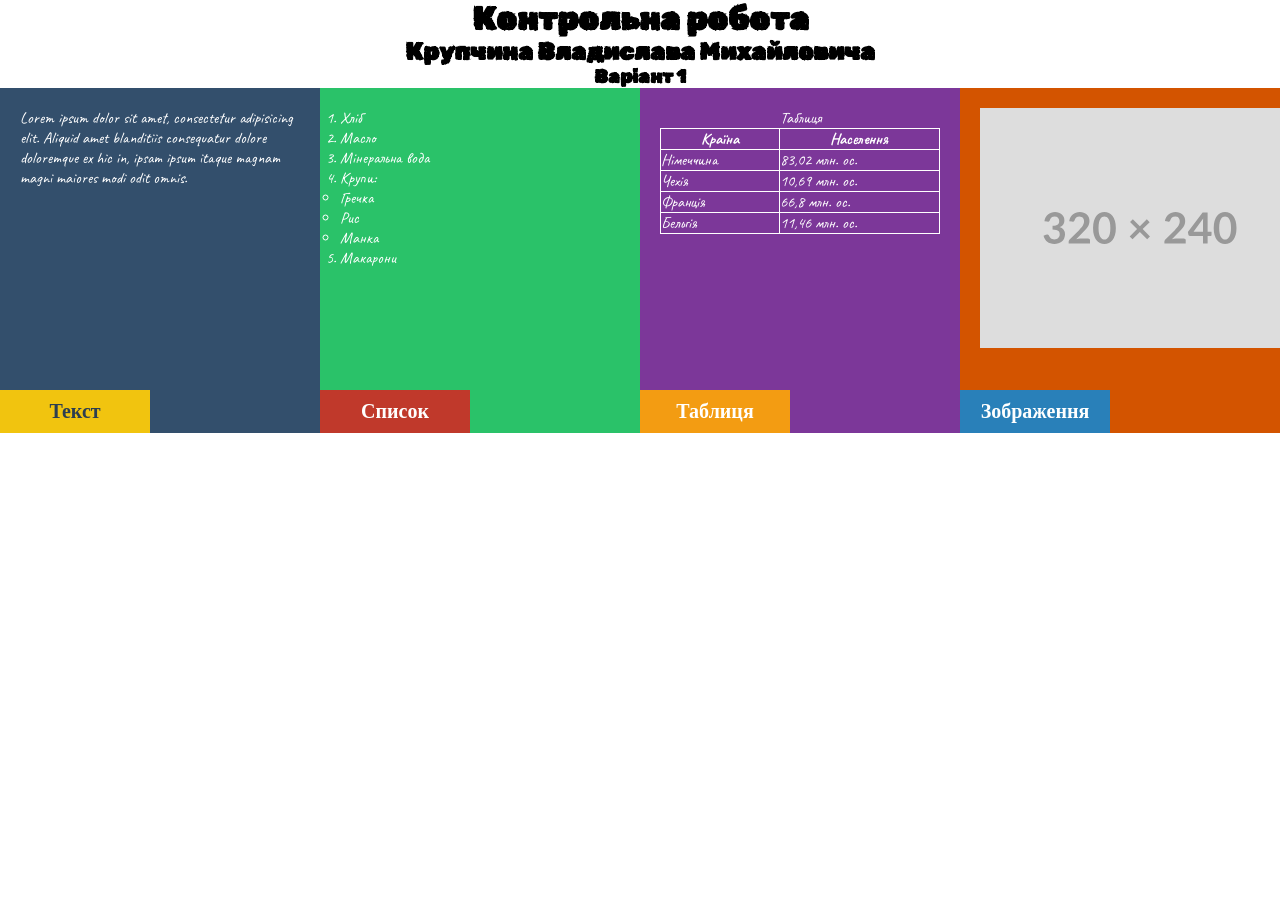
<file: kr-web/index.html>
<!DOCTYPE html>
<html lang="uk">
<head>
    <meta charset="UTF-8">
    <meta name="viewport" content="width=device-width, initial-scale=1.0">
    <title>Контрольна робота - Варіант 1</title>
    <link rel="preconnect" href="https://fonts.googleapis.com">
    <link rel="preconnect" href="https://fonts.gstatic.com" crossorigin>
    <link href="https://fonts.googleapis.com/css2?family=Caveat:wght@400..700&family=Rubik+Distressed&family=Tiny5+Duo:ital,wght@0,100..900;1,100..900&display=swap" rel="stylesheet">
    <link rel="stylesheet" href="style.css">
</head>
<body>
    <h1>Контрольна робота</h1>
    <h2>Крупчина Владислава Михайловича</h2>
    <h3>Варіант 1</h3>

    <div class="blocks-container">
        <div class="block block-1">
            <div class="block-content">
                <p>Lorem ipsum dolor sit amet, consectetur adipisicing elit. Aliquid amet blanditiis consequatur dolore doloremque ex hic in, ipsam ipsum itaque magnam magni maiores modi odit omnis.</p>
            </div>
            <h4 class="block-heading">Текст</h4>
        </div>

        <div class="block block-2">
            <div class="block-content">
                <ol>
                    <li>Хліб</li>
                    <li>Масло</li>
                    <li>Мінеральна вода</li>
                    <li>Крупи:
                        <ul>
                            <li>Гречка</li>
                            <li>Рис</li>
                            <li>Манка</li>
                        </ul>
                    </li>
                    <li>Макарони</li>
                </ol>
            </div>
            <h4 class="block-heading">Список</h4>
        </div>

        <div class="block block-3">
            <div class="block-content">
                <table>
                    <caption>Таблиця</caption>
                    <thead>
                        <tr>
                            <th>Країна</th>
                            <th>Населення</th>
                        </tr>
                    </thead>
                    <tbody>
                        <tr>
                            <td>Німеччина</td>
                            <td>83,02 млн. ос.</td>
                        </tr>
                        <tr>
                            <td>Чехія</td>
                            <td>10,69 млн. ос.</td>
                        </tr>
                        <tr>
                            <td>Франція</td>
                            <td>66,8 млн. ос.</td>
                        </tr>
                        <tr>
                            <td>Бельгія</td>
                            <td>11,46 млн. ос.</td>
                        </tr>
                    </tbody>
                </table>
            </div>
            <h4 class="block-heading">Таблиця</h4>
        </div>

        <div class="block block-4">
            <div class="block-content">
                <img src="320x240.svg" alt="Зображення">
            </div>
            <h4 class="block-heading">Зображення</h4>
        </div>
    </div>
</body>
</html>
</file>
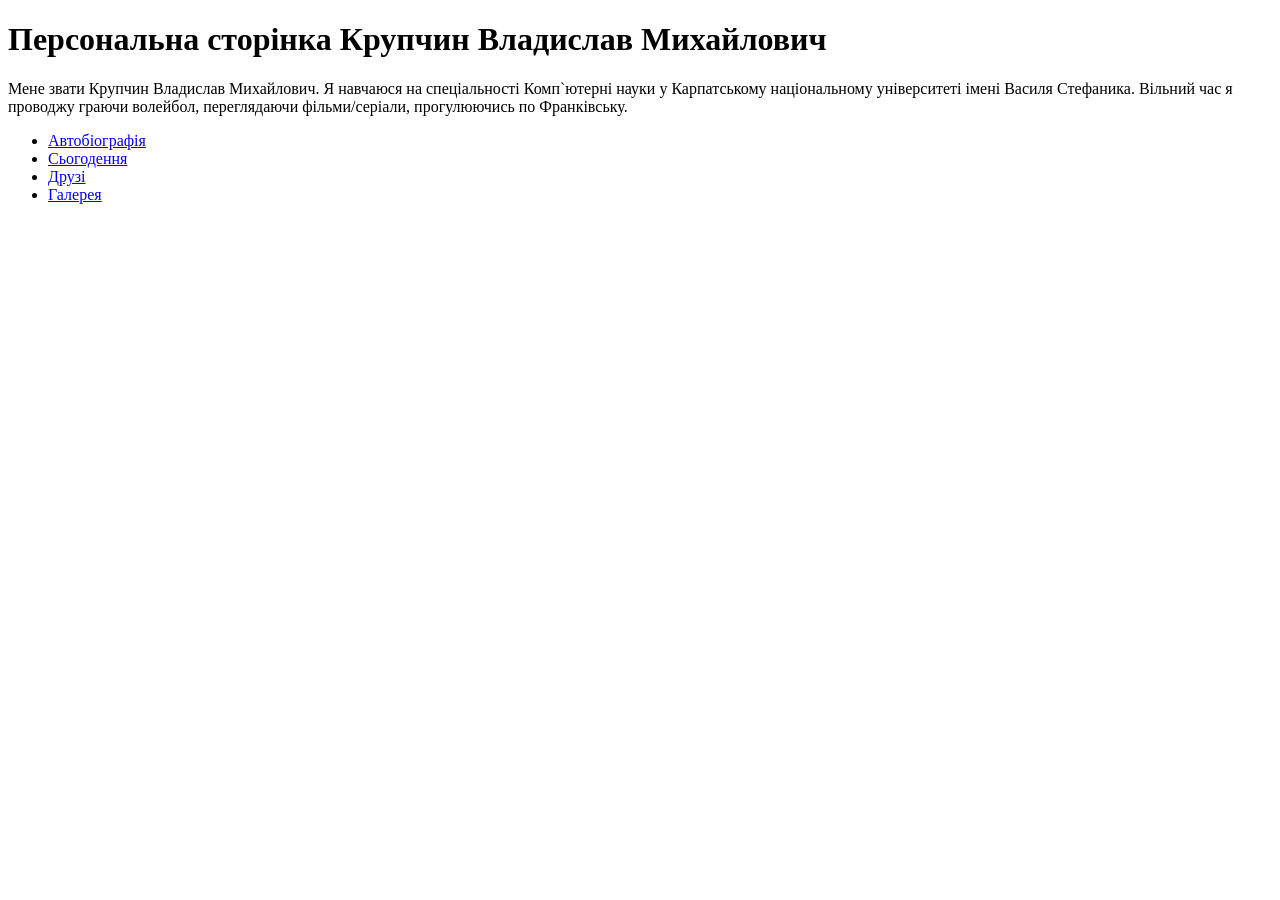
<file: lab-1/index.html>
<!DOCTYPE html>
<html lang="uk">
<head>
    <meta charset="UTF-8">
    <title>Головна сторінка</title>
</head>
<body>
    <h1>Персональна сторінка Крупчин Владислав Михайлович</h1>
    <p>Мене звати Крупчин Владислав Михайлович. Я навчаюся на спеціальності Комп`ютерні науки у Карпатському національному університеті імені Василя Стефаника. Вільний час я проводжу граючи волейбол, переглядаючи фільми/серіали, прогулюючись по Франківську.</p>

    <ul>
        <li><a href="biography.html">Автобіографія</a></li>
        <li><a href="nowadays.html">Сьогодення</a></li>
        <li><a href="friends.html">Друзі</a></li>
        <li><a href="gallery.html">Галерея</a></li>
    </ul>
</body>
</html>
</file>
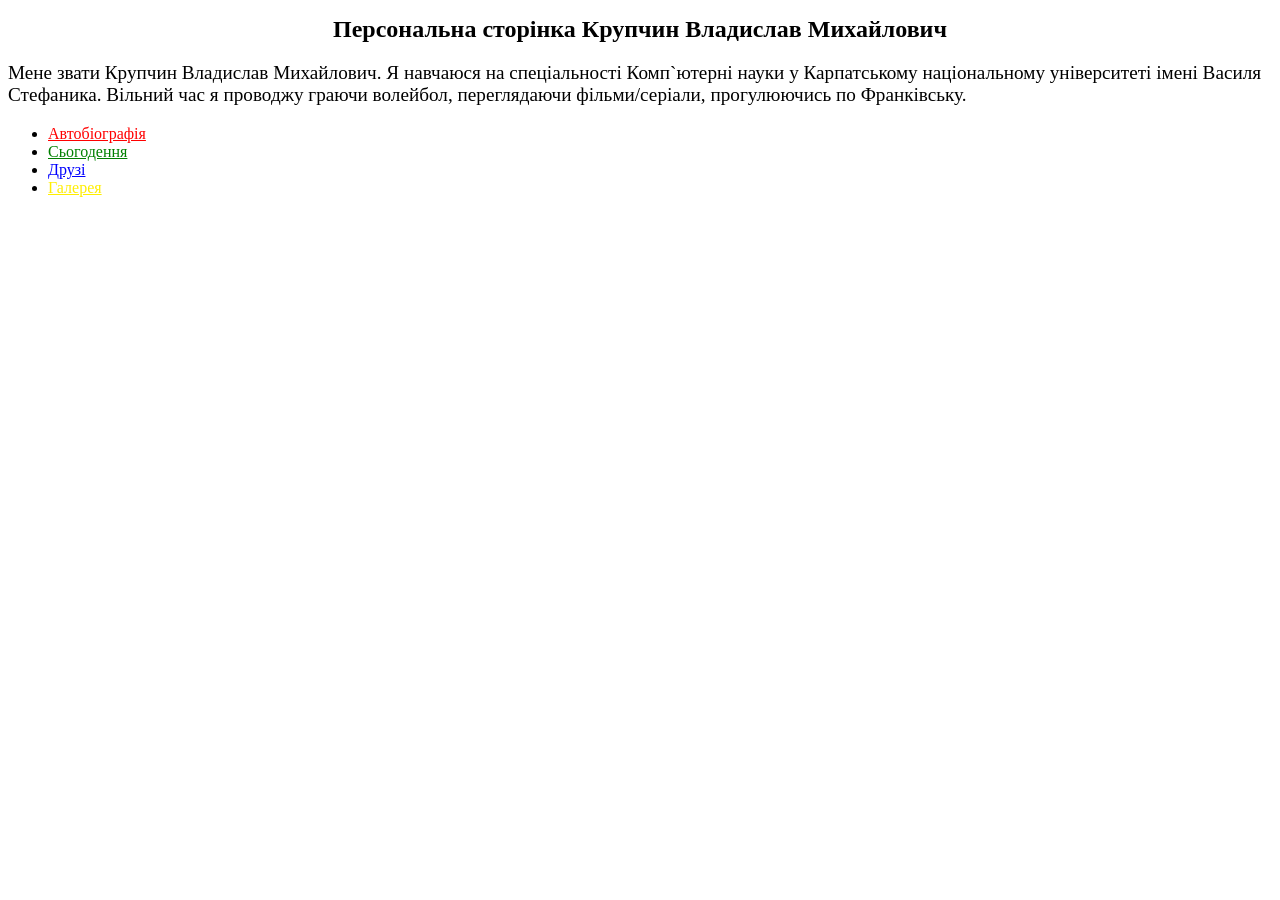
<file: lab-2/index.html>
<!DOCTYPE html>
<html lang="uk">

<head>
    <meta charset="UTF-8">
    <title>Головна сторінка</title>
    <style>
        h1 {
            text-align: center;
            font-size: 24px;
        }

        p {
            font-size: 120%;
        }

        a[href="biography.html"]:link {
            color: #ff0000;
        }

        a[href="biography.html"]:visited {
            color: #8b0000;
        }

        a[href="nowadays.html"]:link {
            color: #008000;
        }

        a[href="nowadays.html"]:visited {
            color: #004a00;
        }

        a[href="friends.html"]:link {
            color: #0000ff;
        }

        a[href="friends.html"]:visited {
            color: #00005a;
        }

        a[href="gallery.html"]:link {
            color: #ffee00;
        }

        a[href="gallery.html"]:visited {
            color: #ff8c00;
        }
    </style>
</head>

<body>
    <h1>Персональна сторінка Крупчин Владислав Михайлович</h1>
    <p>Мене звати Крупчин Владислав Михайлович. Я навчаюся на спеціальності Комп`ютерні науки у Карпатському
        національному університеті імені Василя Стефаника. Вільний час я проводжу граючи волейбол, переглядаючи
        фільми/серіали, прогулюючись по Франківську.</p>

    <ul>
        <li><a href="biography.html">Автобіографія</a></li>
        <li><a href="nowadays.html">Сьогодення</a></li>
        <li><a href="friends.html">Друзі</a></li>
        <li><a href="gallery.html">Галерея</a></li>
    </ul>
</body>

</html>
</file>
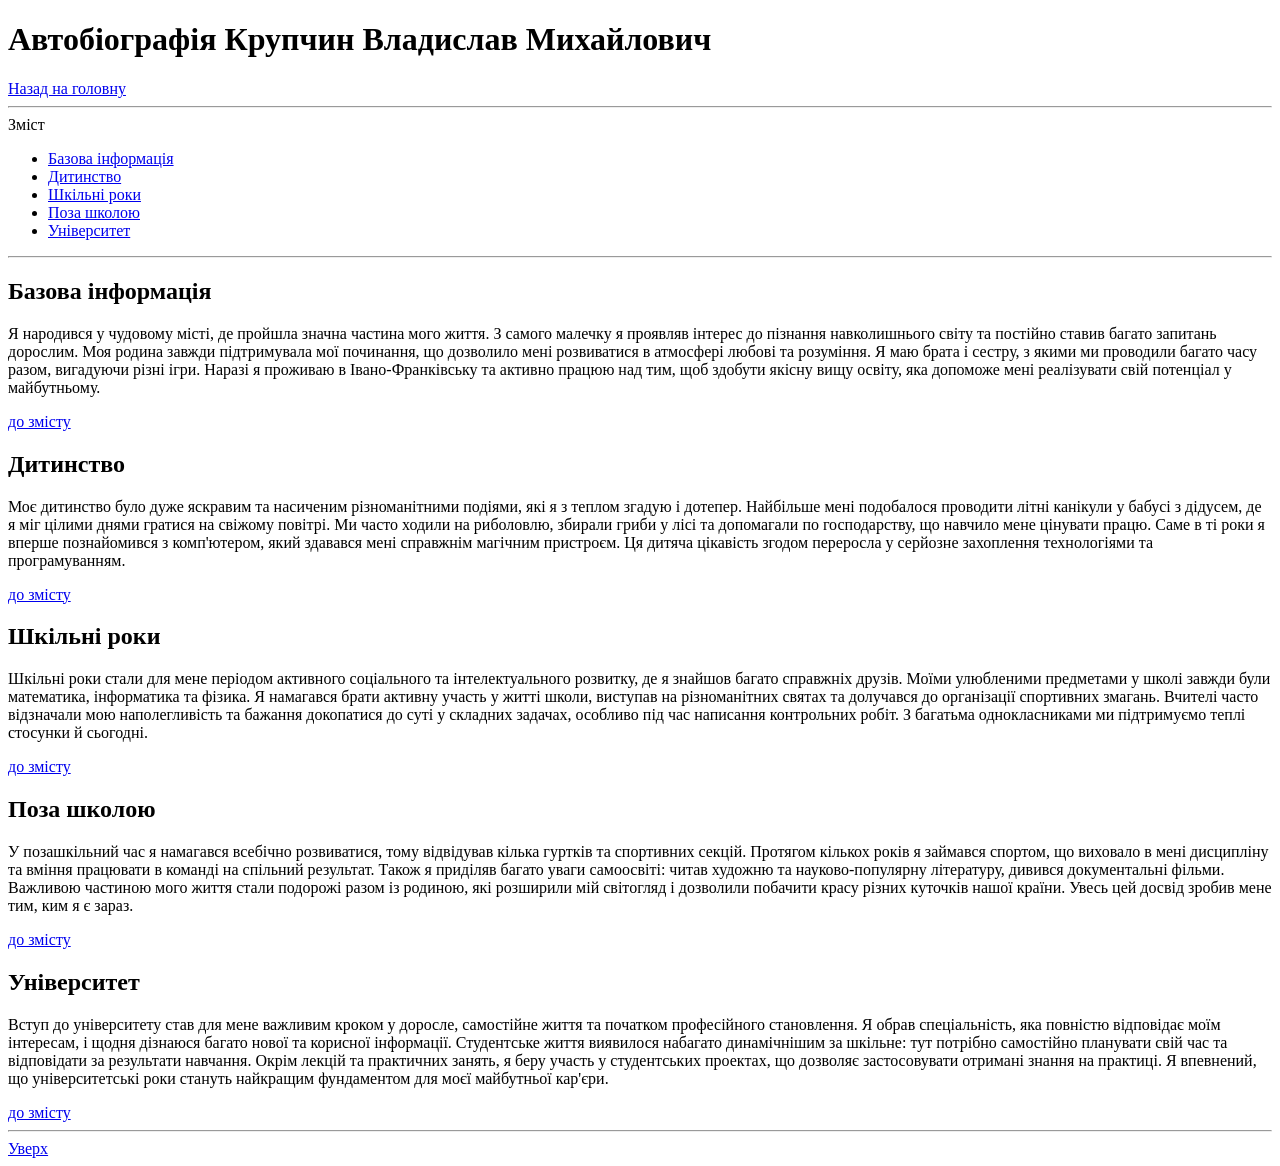
<file: lab-1/biography.html>
<!DOCTYPE html>
<html lang="ua">
<head>
    <meta charset="UTF-8">
    <title>Автобіографія</title>
</head>

<body>
    <h1 id="top">Автобіографія Крупчин Владислав Михайлович</h1>
    <a href="index.html">Назад на головну</a>
    <hr
    <h3 id="content">Зміст</h3>
    <ul>
        <li><a href="#basic">Базова інформація</a></li>
        <li><a href="#childhood">Дитинство</a></li>
        <li><a href="#school">Шкільні роки</a></li>
        <li><a href="#afterschool">Поза школою</a></li>
        <li><a href="#university">Університет</a></li>
    </ul>
    <hr>
    <article>
        <h2 id="basic">Базова інформація</h2>
        <p>Я народився у чудовому місті, де пройшла значна частина мого життя. З самого малечку я проявляв інтерес до пізнання навколишнього світу та постійно ставив багато запитань дорослим. Моя родина завжди підтримувала мої починання, що дозволило мені розвиватися в атмосфері любові та розуміння. Я маю брата і сестру, з якими ми проводили багато часу разом, вигадуючи різні ігри. Наразі я проживаю в Івано-Франківську та активно працюю над тим, щоб здобути якісну вищу освіту, яка допоможе мені реалізувати свій потенціал у майбутньому.</p>
        <a href="#content">до змісту</a>
    </article>

    <article>
        <h2 id="childhood">Дитинство</h2>
        <p>Моє дитинство було дуже яскравим та насиченим різноманітними подіями, які я з теплом згадую і дотепер. Найбільше мені подобалося проводити літні канікули у бабусі з дідусем, де я міг цілими днями гратися на свіжому повітрі. Ми часто ходили на риболовлю, збирали гриби у лісі та допомагали по господарству, що навчило мене цінувати працю. Саме в ті роки я вперше познайомився з комп'ютером, який здавався мені справжнім магічним пристроєм. Ця дитяча цікавість згодом переросла у серйозне захоплення технологіями та програмуванням.</p>
        <a href="#content">до змісту</a>
    </article>

    <article>
        <h2 id="school">Шкільні роки</h2>
        <p>Шкільні роки стали для мене періодом активного соціального та інтелектуального розвитку, де я знайшов багато справжніх друзів. Моїми улюбленими предметами у школі завжди були математика, інформатика та фізика. Я намагався брати активну участь у житті школи, виступав на різноманітних святах та долучався до організації спортивних змагань. Вчителі часто відзначали мою наполегливість та бажання докопатися до суті у складних задачах, особливо під час написання контрольних робіт. З багатьма однокласниками ми підтримуємо теплі стосунки й сьогодні.</p>
        <a href="#content">до змісту</a>
    </article>

    <article>
        <h2 id="afterschool">Поза школою</h2>
        <p>У позашкільний час я намагався всебічно розвиватися, тому відвідував кілька гуртків та спортивних секцій. Протягом кількох років я займався спортом, що виховало в мені дисципліну та вміння працювати в команді на спільний результат. Також я приділяв багато уваги самоосвіті: читав художню та науково-популярну літературу, дивився документальні фільми. Важливою частиною мого життя стали подорожі разом із родиною, які розширили мій світогляд і дозволили побачити красу різних куточків нашої країни. Увесь цей досвід зробив мене тим, ким я є зараз.</p>
        <a href="#content">до змісту</a>
    </article>

    <article>
        <h2 id="university">Університет</h2>
        <p>Вступ до університету став для мене важливим кроком у доросле, самостійне життя та початком професійного становлення. Я обрав спеціальність, яка повністю відповідає моїм інтересам, і щодня дізнаюся багато нової та корисної інформації. Студентське життя виявилося набагато динамічнішим за шкільне: тут потрібно самостійно планувати свій час та відповідати за результати навчання. Окрім лекцій та практичних занять, я беру участь у студентських проектах, що дозволяє застосовувати отримані знання на практиці. Я впевнений, що університетські роки стануть найкращим фундаментом для моєї майбутньої кар'єри.</p>
        <a href="#content">до змісту</a>
    </article>

    <hr>
    <a href="#top">Уверх</a>
</body>
</html>
</file>
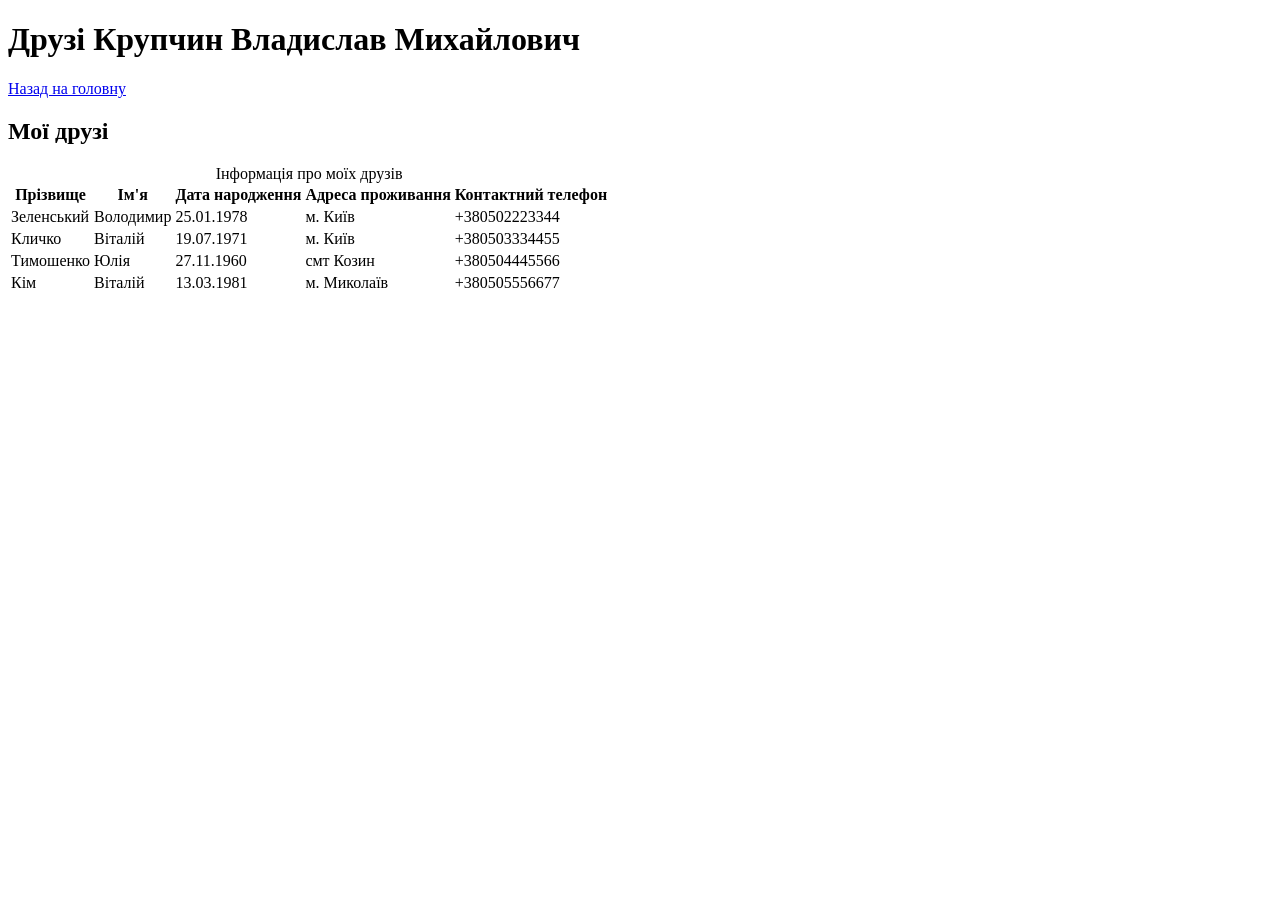
<file: lab-1/friends.html>
<!DOCTYPE html>
<html lang="uk">
<head>
    <meta charset="UTF-8">
    <title>Друзі</title>
</head>
<body>
    <h1>Друзі Крупчин Владислав Михайлович</h1>
    <a href="index.html">Назад на головну</a>

    <h2>Мої друзі</h2>
    <table>
        <caption>Інформація про моїх друзів</caption>
        <thead>
             <tr>
                <th>Прізвище</th>
                <th>Ім'я</th>
                <th>Дата народження</th>
                <th>Адреса проживання</th>
                <th>Контактний телефон</th>
            </tr>
        </thead>
        <tbody>
        <tr>
            <td>Зеленський</td>
            <td>Володимир</td>
            <td>25.01.1978</td>
            <td>м. Київ</td>
            <td>+380502223344</td>
        </tr>
        <tr>
            <td>Кличко</td>
            <td>Віталій</td>
            <td>19.07.1971</td>
            <td>м. Київ</td>
            <td>+380503334455</td>
        </tr>
        <tr>
            <td>Тимошенко</td>
            <td>Юлія</td>
            <td>27.11.1960</td>
            <td>смт Козин</td>
            <td>+380504445566</td>
        </tr>
        <tr>
            <td>Кім</td>
            <td>Віталій</td>
            <td>13.03.1981</td>
            <td>м. Миколаїв</td>
            <td>+380505556677</td>
        </tr>
        </tbody>
    </table>
</body>
</html>
</file>
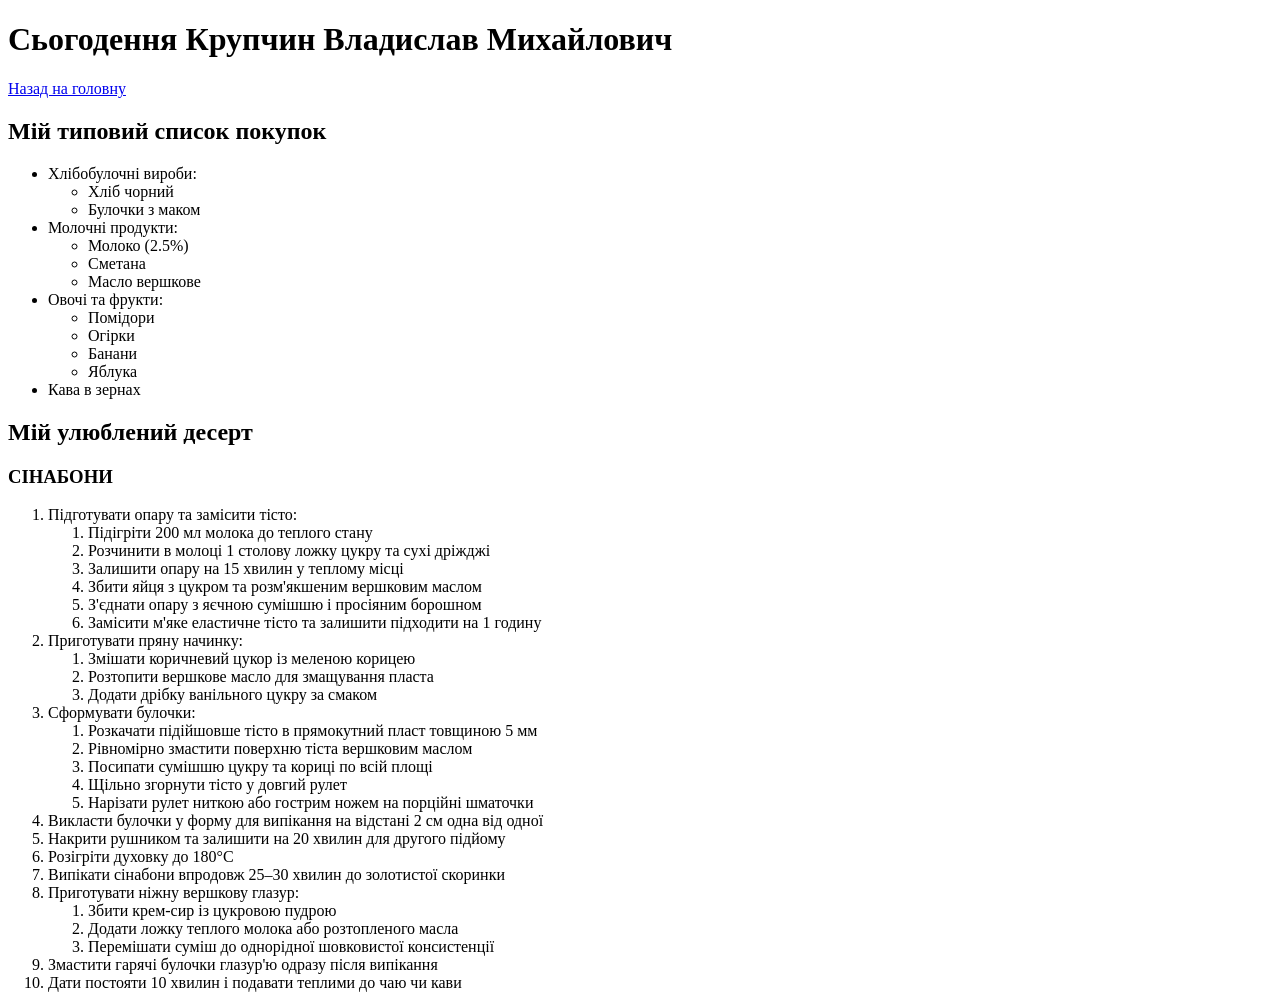
<file: lab-1/nowadays.html>
<!DOCTYPE html>
<html lang="uk">
<head>
    <meta charset="UTF-8">
    <title>Сьогодення</title>
</head>
<body>
    <h1>Сьогодення Крупчин Владислав Михайлович</h1>
    <a href="index.html">Назад на головну</a>

    <h2>Мій типовий список покупок</h2>
    <ul>
        <li>
            Хлібобулочні вироби:
            <ul>
                <li>Хліб чорний</li>
                <li>Булочки з маком</li>
            </ul>
        </li>
        <li>
            Молочні продукти:
            <ul>
                <li>Молоко (2.5%)</li>
                <li>Сметана</li>
                <li>Масло вершкове</li>
            </ul>
        </li>
        <li>
            Овочі та фрукти:
            <ul>
                <li>Помідори</li>
                <li>Огірки</li>
                <li>Банани</li>
                <li>Яблука</li>
            </ul>
        </li>
        <li>Кава в зернах</li>
    </ul>

    <h2>Мій улюблений десерт</h2>
    <h3>СІНАБОНИ</h3>
    <ol>
        <li>
            Підготувати опару та замісити тісто:
            <ol>
                <li>Підігріти 200 мл молока до теплого стану</li>
                <li>Розчинити в молоці 1 столову ложку цукру та сухі дріжджі</li>
                <li>Залишити опару на 15 хвилин у теплому місці</li>
                <li>Збити яйця з цукром та розм'якшеним вершковим маслом</li>
                <li>З'єднати опару з яєчною сумішшю і просіяним борошном</li>
                <li>Замісити м'яке еластичне тісто та залишити підходити на 1 годину</li>
            </ol>
        </li>
        <li>
            Приготувати пряну начинку:
            <ol>
                <li>Змішати коричневий цукор із меленою корицею</li>
                <li>Розтопити вершкове масло для змащування пласта</li>
                <li>Додати дрібку ванільного цукру за смаком</li>
            </ol>
        </li>
        <li>
            Сформувати булочки:
            <ol>
                <li>Розкачати підійшовше тісто в прямокутний пласт товщиною 5 мм</li>
                <li>Рівномірно змастити поверхню тіста вершковим маслом</li>
                <li>Посипати сумішшю цукру та кориці по всій площі</li>
                <li>Щільно згорнути тісто у довгий рулет</li>
                <li>Нарізати рулет ниткою або гострим ножем на порційні шматочки</li>
            </ol>
        </li>
        <li>Викласти булочки у форму для випікання на відстані 2 см одна від одної</li>
        <li>Накрити рушником та залишити на 20 хвилин для другого підйому</li>
        <li>Розігріти духовку до 180°C</li>
        <li>Випікати сінабони впродовж 25–30 хвилин до золотистої скоринки</li>
        <li>
            Приготувати ніжну вершкову глазур:
            <ol>
                <li>Збити крем-сир із цукровою пудрою</li>
                <li>Додати ложку теплого молока або розтопленого масла</li>
                <li>Перемішати суміш до однорідної шовковистої консистенції</li>
            </ol>
        </li>
        <li>Змастити гарячі булочки глазур'ю одразу після випікання</li>
        <li>Дати постояти 10 хвилин і подавати теплими до чаю чи кави</li>
    </ol>
</body>
</html>
</file>
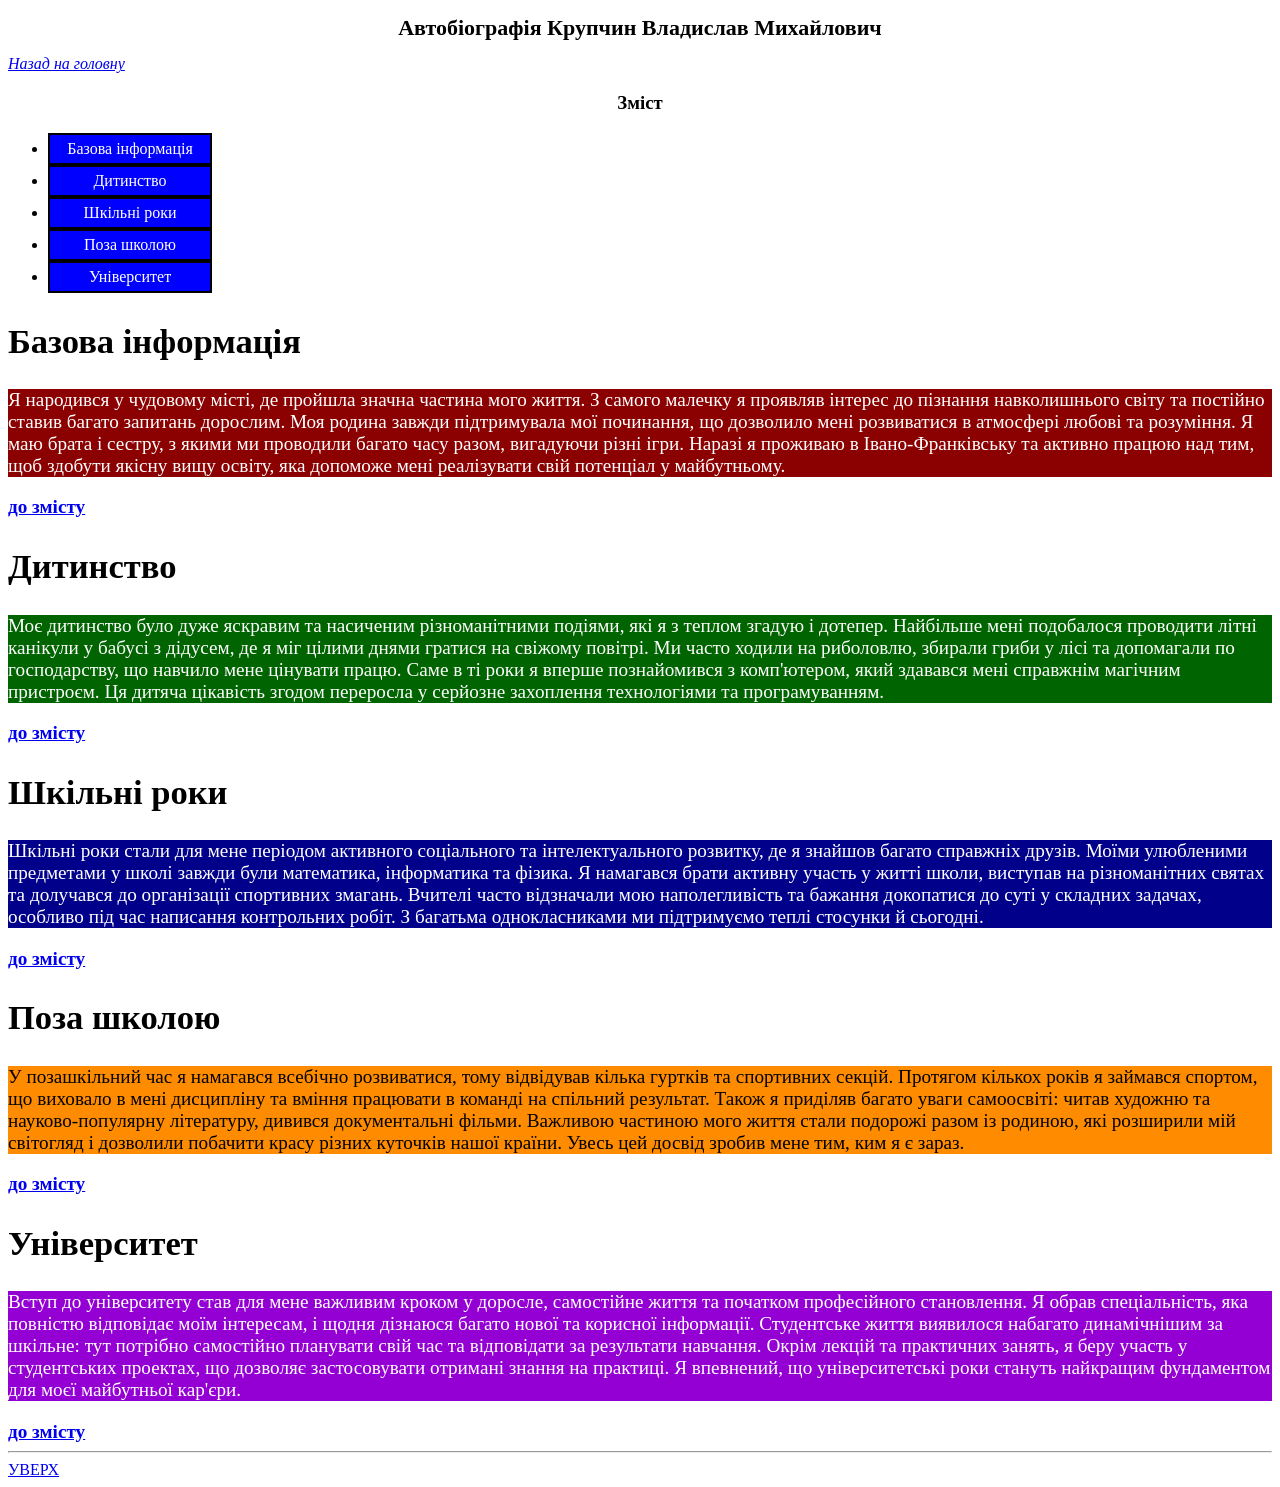
<file: lab-2/biography.html>
<!DOCTYPE html>
<html lang="uk">

<head>
    <meta charset="UTF-8">
    <title>Автобіографія</title>
    <style>
        h1 {
            text-align: center;
            font-size: 22px;
        }

        a[href="index.html"] {
            font-style: italic;
        }

        h3#content {
            text-align: center;
        }

        ul li a:link,
        ul li a:visited {
            display: inline-block;
            background-color: blue;
            color: white;
            text-decoration: none;
            width: 150px;
            text-align: center;
            padding: 5px;
            border: 2px solid black;
        }

        ul li a:hover {
            background-color: magenta;
            color: black;
        }

        ul li a:active {
            background-color: yellow;
            color: black;
        }

        article {
            font-size: 120%;
        }

        article h2 {
            font-size: 180%;
        }

        article:nth-of-type(1) p {
            background-color: #8b0000;
            color: white;
        }

        article:nth-of-type(2) p {
            background-color: #006400;
            color: white;
        }

        article:nth-of-type(3) p {
            background-color: #00008b;
            color: white;
        }

        article:nth-of-type(4) p {
            background-color: #ff8c00;
            color: black;
        }

        article:nth-of-type(5) p {
            background-color: #9400d3;
            color: white;
        }

        a[href="#content"] {
            font-weight: bold;
        }

        a[href="#top"] {
            text-transform: uppercase;
        }
    </style>
</head>

<body>
    <h1 id="top">Автобіографія Крупчин Владислав Михайлович</h1>
    <a href="index.html">Назад на головну</a>
    <h3 id="content">Зміст</h3>
    <ul>
        <li><a href="#basic">Базова інформація</a></li>
        <li><a href="#childhood">Дитинство</a></li>
        <li><a href="#school">Шкільні роки</a></li>
        <li><a href="#afterschool">Поза школою</a></li>
        <li><a href="#university">Університет</a></li>
    </ul>
    <article>
        <h2 id="basic">Базова інформація</h2>
        <p>Я народився у чудовому місті, де пройшла значна частина мого життя. З самого малечку я проявляв інтерес до
            пізнання навколишнього світу та постійно ставив багато запитань дорослим. Моя родина завжди підтримувала мої
            починання, що дозволило мені розвиватися в атмосфері любові та розуміння. Я маю брата і сестру, з якими ми
            проводили багато часу разом, вигадуючи різні ігри. Наразі я проживаю в Івано-Франківську та активно працюю
            над тим, щоб здобути якісну вищу освіту, яка допоможе мені реалізувати свій потенціал у майбутньому.</p>
        <a href="#content">до змісту</a>
    </article>

    <article>
        <h2 id="childhood">Дитинство</h2>
        <p>Моє дитинство було дуже яскравим та насиченим різноманітними подіями, які я з теплом згадую і дотепер.
            Найбільше мені подобалося проводити літні канікули у бабусі з дідусем, де я міг цілими днями гратися на
            свіжому повітрі. Ми часто ходили на риболовлю, збирали гриби у лісі та допомагали по господарству, що
            навчило мене цінувати працю. Саме в ті роки я вперше познайомився з комп'ютером, який здавався мені
            справжнім магічним пристроєм. Ця дитяча цікавість згодом переросла у серйозне захоплення технологіями та
            програмуванням.</p>
        <a href="#content">до змісту</a>
    </article>

    <article>
        <h2 id="school">Шкільні роки</h2>
        <p>Шкільні роки стали для мене періодом активного соціального та інтелектуального розвитку, де я знайшов багато
            справжніх друзів. Моїми улюбленими предметами у школі завжди були математика, інформатика та фізика. Я
            намагався брати активну участь у житті школи, виступав на різноманітних святах та долучався до організації
            спортивних змагань. Вчителі часто відзначали мою наполегливість та бажання докопатися до суті у складних
            задачах, особливо під час написання контрольних робіт. З багатьма однокласниками ми підтримуємо теплі
            стосунки й сьогодні.</p>
        <a href="#content">до змісту</a>
    </article>

    <article>
        <h2 id="afterschool">Поза школою</h2>
        <p>У позашкільний час я намагався всебічно розвиватися, тому відвідував кілька гуртків та спортивних секцій.
            Протягом кількох років я займався спортом, що виховало в мені дисципліну та вміння працювати в команді на
            спільний результат. Також я приділяв багато уваги самоосвіті: читав художню та науково-популярну літературу,
            дивився документальні фільми. Важливою частиною мого життя стали подорожі разом із родиною, які розширили
            мій світогляд і дозволили побачити красу різних куточків нашої країни. Увесь цей досвід зробив мене тим, ким
            я є зараз.</p>
        <a href="#content">до змісту</a>
    </article>

    <article>
        <h2 id="university">Університет</h2>
        <p>Вступ до університету став для мене важливим кроком у доросле, самостійне життя та початком професійного
            становлення. Я обрав спеціальність, яка повністю відповідає моїм інтересам, і щодня дізнаюся багато нової та
            корисної інформації. Студентське життя виявилося набагато динамічнішим за шкільне: тут потрібно самостійно
            планувати свій час та відповідати за результати навчання. Окрім лекцій та практичних занять, я беру участь у
            студентських проектах, що дозволяє застосовувати отримані знання на практиці. Я впевнений, що
            університетські роки стануть найкращим фундаментом для моєї майбутньої кар'єри.</p>
        <a href="#content">до змісту</a>
    </article>

    <hr>
    <a href="#top">Уверх</a>
</body>

</html>
</file>
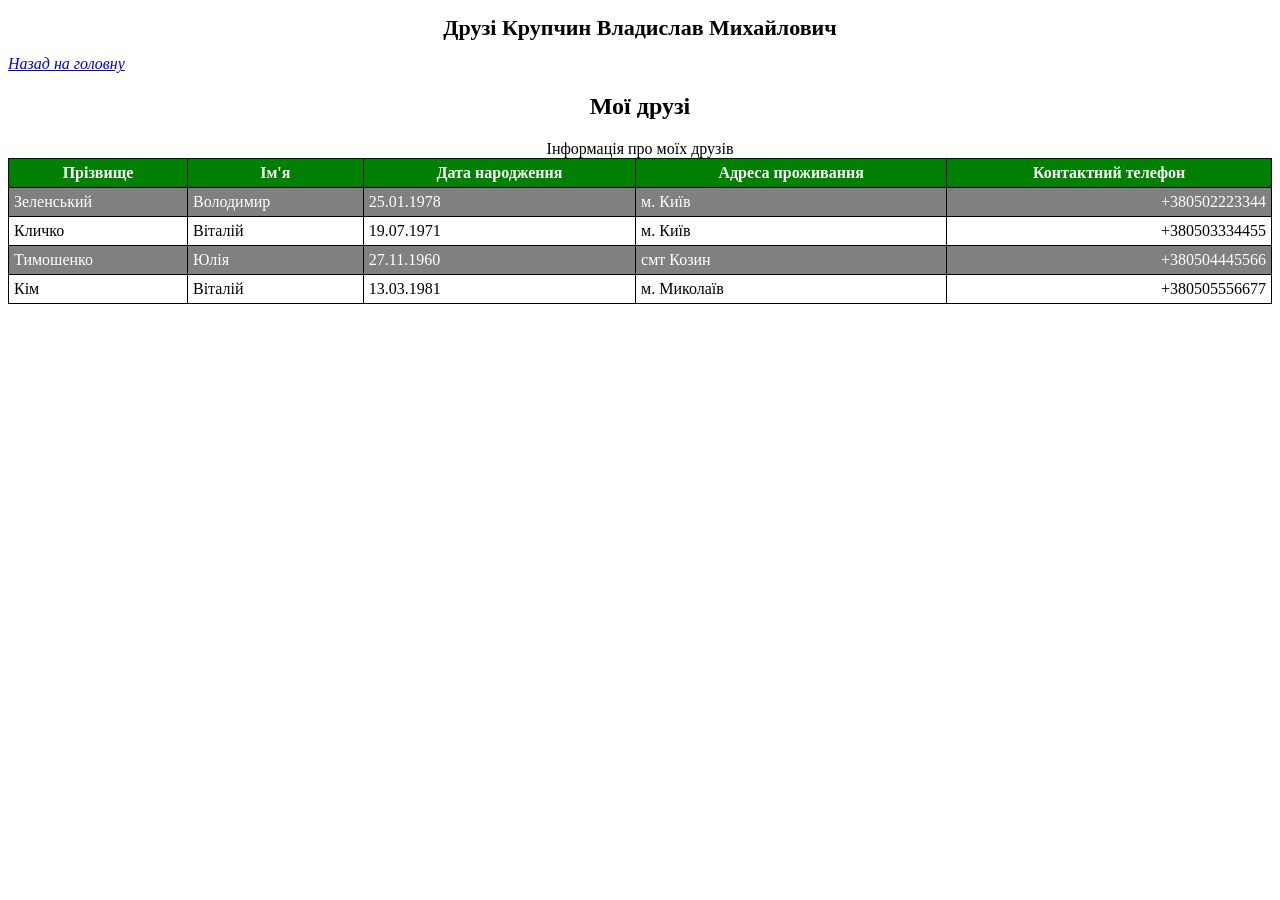
<file: lab-2/friends.html>
<!DOCTYPE html>
<html lang="uk">

<head>
    <meta charset="UTF-8">
    <title>Друзі</title>
    <style>
        h1 {
            text-align: center;
            font-size: 22px;
        }

        a[href="index.html"] {
            font-style: italic;
        }

        h2 {
            text-align: center;
        }

        th {
            text-align: center;
            background-color: green;
            color: white;
            font-weight: bold;
        }

        tbody tr:nth-child(odd) {
            background-color: gray;
            color: white;
        }

        tbody tr:nth-child(even) {
            background-color: white;
            color: black;
        }

        table {
            border-collapse: collapse;
            width: 100%;
        }

        th,
        td {
            border: 1px solid black;
            padding: 5px;
        }

        td:last-child {
            text-align: right;
        }
    </style>
</head>

<body>
    <h1>Друзі Крупчин Владислав Михайлович</h1>
    <a href="index.html">Назад на головну</a>

    <h2>Мої друзі</h2>
    <table>
        <caption>Інформація про моїх друзів</caption>
        <thead>
            <tr>
                <th>Прізвище</th>
                <th>Ім'я</th>
                <th>Дата народження</th>
                <th>Адреса проживання</th>
                <th>Контактний телефон</th>
            </tr>
        </thead>
        <tbody>
            <tr>
                <td>Зеленський</td>
                <td>Володимир</td>
                <td>25.01.1978</td>
                <td>м. Київ</td>
                <td>+380502223344</td>
            </tr>
            <tr>
                <td>Кличко</td>
                <td>Віталій</td>
                <td>19.07.1971</td>
                <td>м. Київ</td>
                <td>+380503334455</td>
            </tr>
            <tr>
                <td>Тимошенко</td>
                <td>Юлія</td>
                <td>27.11.1960</td>
                <td>смт Козин</td>
                <td>+380504445566</td>
            </tr>
            <tr>
                <td>Кім</td>
                <td>Віталій</td>
                <td>13.03.1981</td>
                <td>м. Миколаїв</td>
                <td>+380505556677</td>
            </tr>
        </tbody>
    </table>
</body>

</html>
</file>
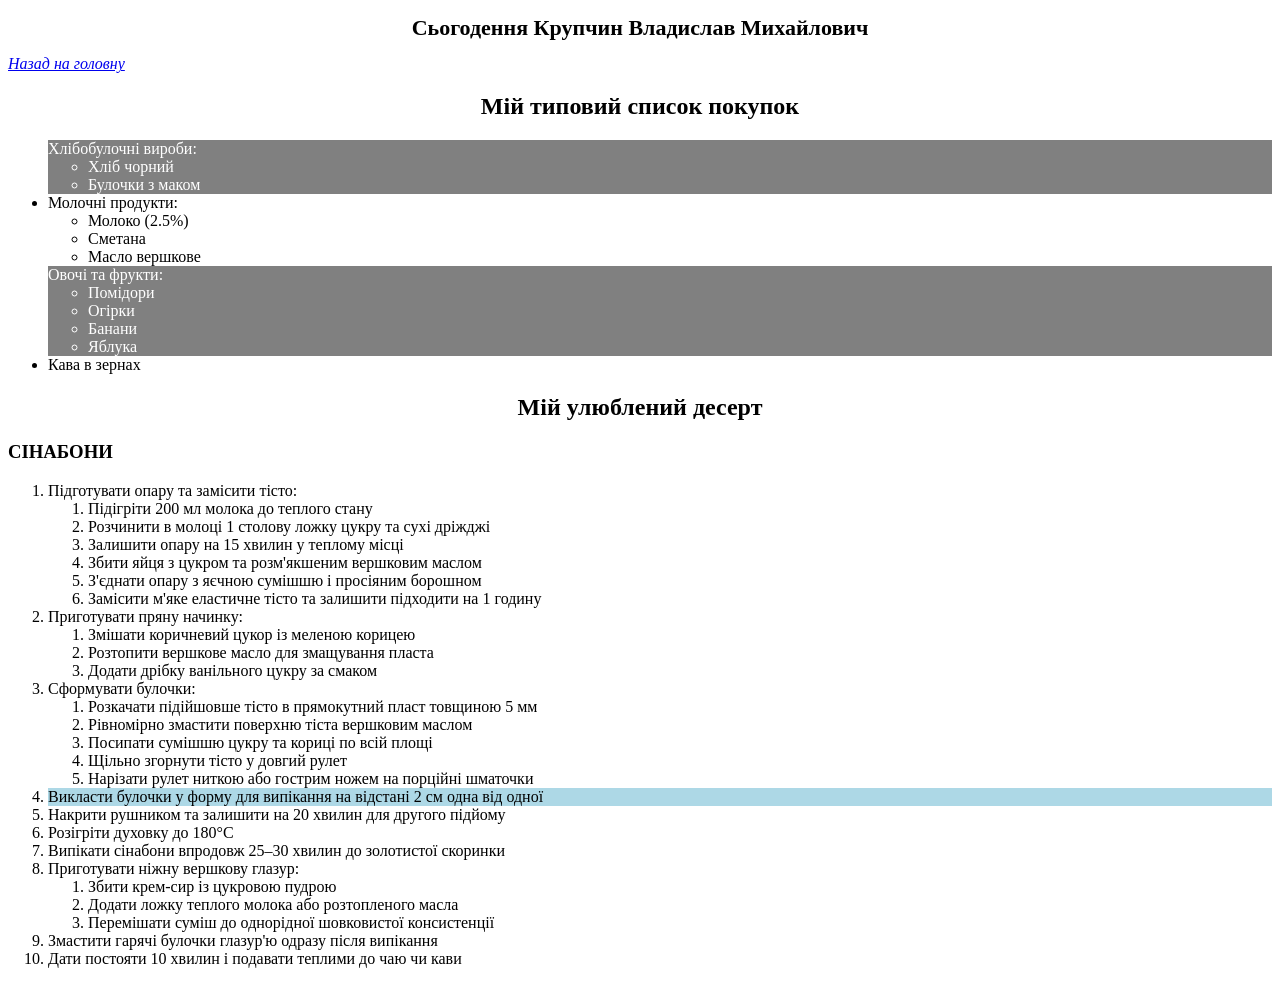
<file: lab-2/nowadays.html>
<!DOCTYPE html>
<html lang="uk">

<head>
    <meta charset="UTF-8">
    <title>Сьогодення</title>
    <style>
        h1 {
            text-align: center;
            font-size: 22px;
        }

        a[href="index.html"] {
            font-style: italic;
        }

        h2 {
            text-align: center;
        }

        body>ul>li:nth-child(odd) {
            background-color: gray;
            color: white;
        }

        body>ul>li:nth-child(even) {
            background-color: white;
            color: black;
        }

        body>ol>li:nth-child(3):hover,
        body>ol>li:nth-child(5):hover {
            cursor: pointer;
        }

        body>ol>li:nth-child(4) {
            background-color: lightblue;
        }
    </style>
</head>

<body>
    <h1>Сьогодення Крупчин Владислав Михайлович</h1>
    <a href="index.html">Назад на головну</a>

    <h2>Мій типовий список покупок</h2>
    <ul>
        <li>
            Хлібобулочні вироби:
            <ul>
                <li>Хліб чорний</li>
                <li>Булочки з маком</li>
            </ul>
        </li>
        <li>
            Молочні продукти:
            <ul>
                <li>Молоко (2.5%)</li>
                <li>Сметана</li>
                <li>Масло вершкове</li>
            </ul>
        </li>
        <li>
            Овочі та фрукти:
            <ul>
                <li>Помідори</li>
                <li>Огірки</li>
                <li>Банани</li>
                <li>Яблука</li>
            </ul>
        </li>
        <li>Кава в зернах</li>
    </ul>

    <h2>Мій улюблений десерт</h2>
    <h3>СІНАБОНИ</h3>
    <ol>
        <li>
            Підготувати опару та замісити тісто:
            <ol>
                <li>Підігріти 200 мл молока до теплого стану</li>
                <li>Розчинити в молоці 1 столову ложку цукру та сухі дріжджі</li>
                <li>Залишити опару на 15 хвилин у теплому місці</li>
                <li>Збити яйця з цукром та розм'якшеним вершковим маслом</li>
                <li>З'єднати опару з яєчною сумішшю і просіяним борошном</li>
                <li>Замісити м'яке еластичне тісто та залишити підходити на 1 годину</li>
            </ol>
        </li>
        <li>
            Приготувати пряну начинку:
            <ol>
                <li>Змішати коричневий цукор із меленою корицею</li>
                <li>Розтопити вершкове масло для змащування пласта</li>
                <li>Додати дрібку ванільного цукру за смаком</li>
            </ol>
        </li>
        <li>
            Сформувати булочки:
            <ol>
                <li>Розкачати підійшовше тісто в прямокутний пласт товщиною 5 мм</li>
                <li>Рівномірно змастити поверхню тіста вершковим маслом</li>
                <li>Посипати сумішшю цукру та кориці по всій площі</li>
                <li>Щільно згорнути тісто у довгий рулет</li>
                <li>Нарізати рулет ниткою або гострим ножем на порційні шматочки</li>
            </ol>
        </li>
        <li>Викласти булочки у форму для випікання на відстані 2 см одна від одної</li>
        <li>Накрити рушником та залишити на 20 хвилин для другого підйому</li>
        <li>Розігріти духовку до 180°C</li>
        <li>Випікати сінабони впродовж 25–30 хвилин до золотистої скоринки</li>
        <li>
            Приготувати ніжну вершкову глазур:
            <ol>
                <li>Збити крем-сир із цукровою пудрою</li>
                <li>Додати ложку теплого молока або розтопленого масла</li>
                <li>Перемішати суміш до однорідної шовковистої консистенції</li>
            </ol>
        </li>
        <li>Змастити гарячі булочки глазур'ю одразу після випікання</li>
        <li>Дати постояти 10 хвилин і подавати теплими до чаю чи кави</li>
    </ol>
</body>

</html>
</file>
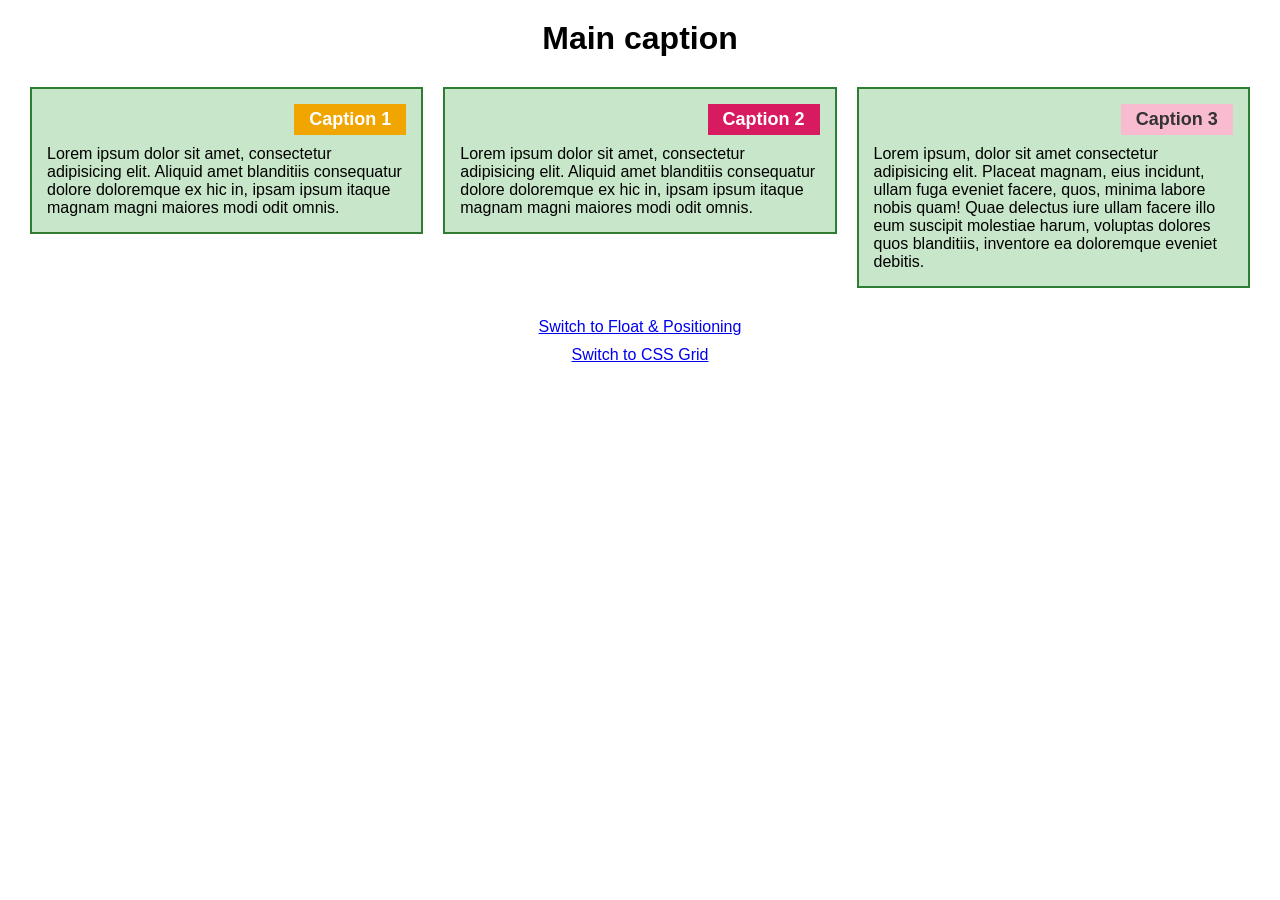
<file: lab-3/flexbox.html>
<!DOCTYPE html>
<html lang="uk">
<head>
    <meta charset="UTF-8">
    <meta name="viewport" content="width=device-width, initial-scale=1.0">
    <title>Lab 3 - CSS Flexbox</title>
    <link rel="stylesheet" href="flexbox.css">
</head>
<body>
    <h1>Main caption</h1>

    <div class="row">
        <div class="col col-lg-4 col-md-6 col-sm-12">
            <div class="card">
                <div class="card-header">
                    <span class="caption caption-1">Caption 1</span>
                </div>
                <p>Lorem ipsum dolor sit amet, consectetur adipisicing elit. Aliquid amet blanditiis consequatur dolore doloremque ex hic in, ipsam ipsum itaque magnam magni maiores modi odit omnis.</p>
            </div>
        </div>
        <div class="col col-lg-4 col-md-6 col-sm-12">
            <div class="card">
                <div class="card-header">
                    <span class="caption caption-2">Caption 2</span>
                </div>
                <p>Lorem ipsum dolor sit amet, consectetur adipisicing elit. Aliquid amet blanditiis consequatur dolore doloremque ex hic in, ipsam ipsum itaque magnam magni maiores modi odit omnis.</p>
            </div>
        </div>
        <div class="col col-lg-4 col-md-12 col-sm-12">
            <div class="card">
                <div class="card-header">
                    <span class="caption caption-3">Caption 3</span>
                </div>
                <p>Lorem ipsum, dolor sit amet consectetur adipisicing elit. Placeat magnam, eius incidunt, ullam fuga eveniet facere, quos, minima labore nobis quam! Quae delectus iure ullam facere illo eum suscipit molestiae harum, voluptas dolores quos blanditiis, inventore ea doloremque eveniet debitis.</p>
            </div>
        </div>
    </div>

    <div class="links">
        <a href="float.html">Switch to Float & Positioning</a>
        <a href="grid.html">Switch to CSS Grid</a>
    </div>
</body>
</html>
</file>
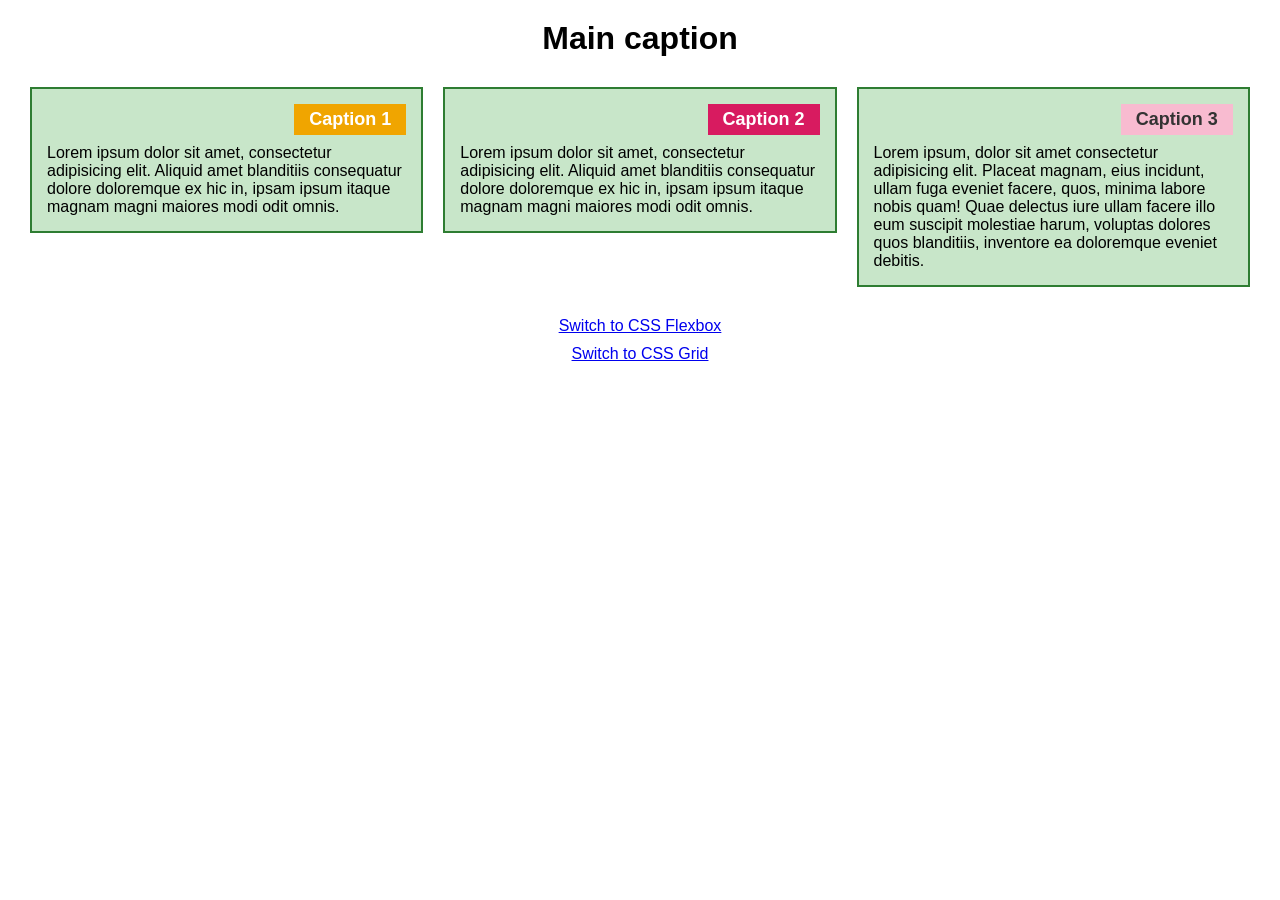
<file: lab-3/float.html>
<!DOCTYPE html>
<html lang="uk">
<head>
    <meta charset="UTF-8">
    <meta name="viewport" content="width=device-width, initial-scale=1.0">
    <title>Lab 3 - Float & Positioning</title>
    <link rel="stylesheet" href="float.css">
</head>
<body>
    <h1>Main caption</h1>

    <div class="row">
        <div class="col-lg-4 col-md-6 col-sm-12">
            <div class="card">
                <div class="card-header">
                    <span class="caption caption-1">Caption 1</span>
                </div>
                <p>Lorem ipsum dolor sit amet, consectetur adipisicing elit. Aliquid amet blanditiis consequatur dolore doloremque ex hic in, ipsam ipsum itaque magnam magni maiores modi odit omnis.</p>
            </div>
        </div>
        <div class="col-lg-4 col-md-6 col-sm-12">
            <div class="card">
                <div class="card-header">
                    <span class="caption caption-2">Caption 2</span>
                </div>
                <p>Lorem ipsum dolor sit amet, consectetur adipisicing elit. Aliquid amet blanditiis consequatur dolore doloremque ex hic in, ipsam ipsum itaque magnam magni maiores modi odit omnis.</p>
            </div>
        </div>
        <div class="col-lg-4 col-md-12 col-sm-12">
            <div class="card">
                <div class="card-header">
                    <span class="caption caption-3">Caption 3</span>
                </div>
                <p>Lorem ipsum, dolor sit amet consectetur adipisicing elit. Placeat magnam, eius incidunt, ullam fuga eveniet facere, quos, minima labore nobis quam! Quae delectus iure ullam facere illo eum suscipit molestiae harum, voluptas dolores quos blanditiis, inventore ea doloremque eveniet debitis.</p>
            </div>
        </div>
    </div>

    <div class="links">
        <a href="flexbox.html">Switch to CSS Flexbox</a>
        <a href="grid.html">Switch to CSS Grid</a>
    </div>
</body>
</html>
</file>
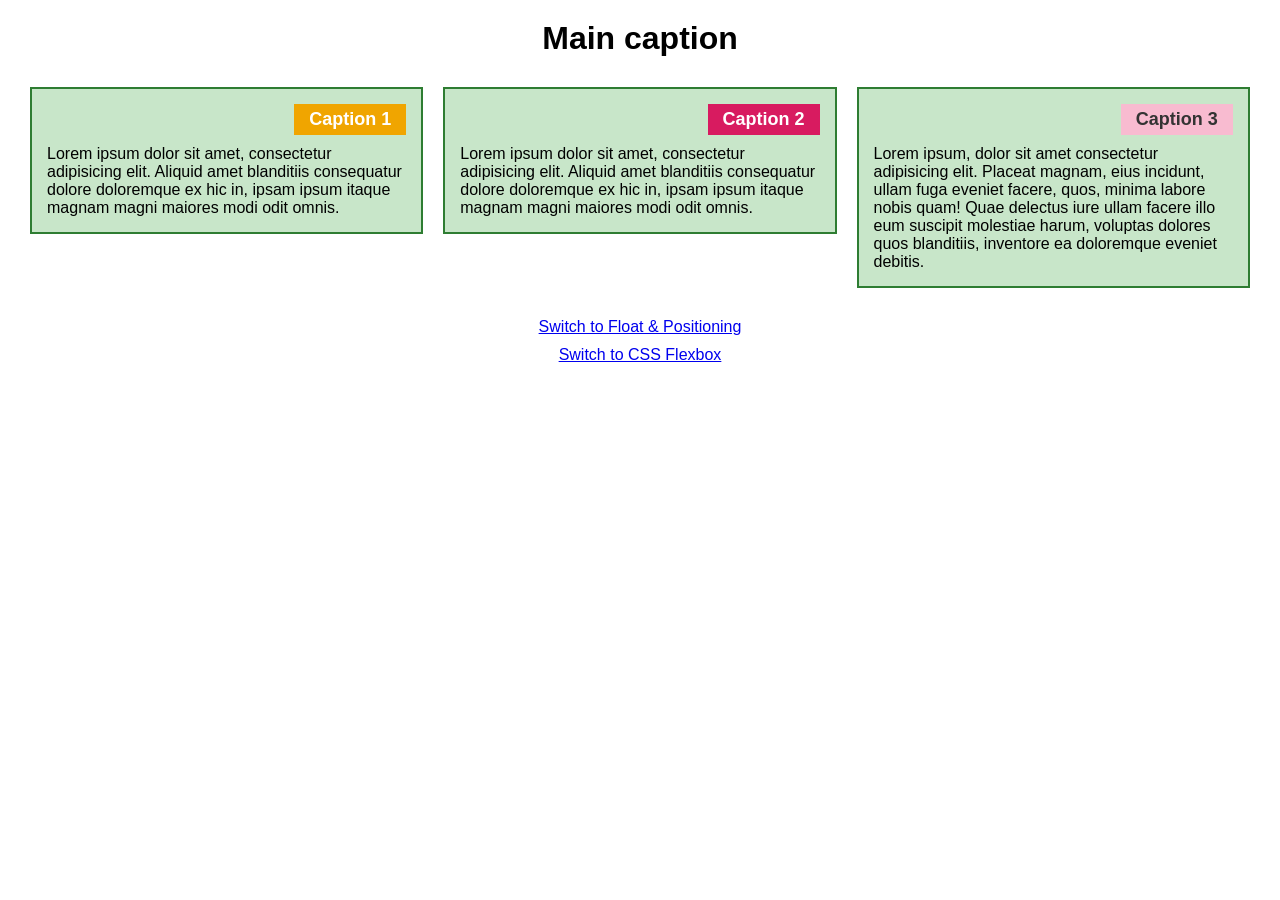
<file: lab-3/grid.html>
<!DOCTYPE html>
<html lang="uk">
<head>
    <meta charset="UTF-8">
    <meta name="viewport" content="width=device-width, initial-scale=1.0">
    <title>Lab 3 - CSS Grid</title>
    <link rel="stylesheet" href="grid.css">
</head>
<body>
    <h1>Main caption</h1>

    <div class="row">
        <div class="card-wrapper item-1">
            <div class="card">
                <div class="card-header">
                    <span class="caption caption-1">Caption 1</span>
                </div>
                <p>Lorem ipsum dolor sit amet, consectetur adipisicing elit. Aliquid amet blanditiis consequatur dolore doloremque ex hic in, ipsam ipsum itaque magnam magni maiores modi odit omnis.</p>
            </div>
        </div>
        <div class="card-wrapper item-2">
            <div class="card">
                <div class="card-header">
                    <span class="caption caption-2">Caption 2</span>
                </div>
                <p>Lorem ipsum dolor sit amet, consectetur adipisicing elit. Aliquid amet blanditiis consequatur dolore doloremque ex hic in, ipsam ipsum itaque magnam magni maiores modi odit omnis.</p>
            </div>
        </div>
        <div class="card-wrapper item-3">
            <div class="card">
                <div class="card-header">
                    <span class="caption caption-3">Caption 3</span>
                </div>
                <p>Lorem ipsum, dolor sit amet consectetur adipisicing elit. Placeat magnam, eius incidunt, ullam fuga eveniet facere, quos, minima labore nobis quam! Quae delectus iure ullam facere illo eum suscipit molestiae harum, voluptas dolores quos blanditiis, inventore ea doloremque eveniet debitis.</p>
            </div>
        </div>
    </div>

    <div class="links">
        <a href="float.html">Switch to Float & Positioning</a>
        <a href="flexbox.html">Switch to CSS Flexbox</a>
    </div>
</body>
</html>
</file>
<file: kr-web/style.css>
* {
    box-sizing: border-box;
    margin: 0;
    padding: 0;
}
h1, h2, h3 {
    font-family: 'Rubik Distressed', serif;
    text-align: center;
}

.block-content {
    font-family: 'Caveat', serif;
    font-size: 16px; 
}

.blocks-container {
    display: flex;
    flex-wrap: wrap;
    width: 100%;
    margin-bottom: 20px;
}

.block {
    position: relative; 
    padding: 20px;
    padding-bottom: 80px; 
}

.block-heading {
    font-family: 'Tiny5 Duo', serif;
    font-size: 20px; 
    position: absolute;
    bottom: 0; 
    left: 0;   
    width: 150px; 
    padding: 10px;
    text-align: center;
}

.block-1 { background-color: #334f6c; color: #ffffff; }
.block-1 .block-heading { background-color: #f1c40f; color: #2c3e50; }

.block-2 { background-color: #2ac269; color: #ffffff; }
.block-2 .block-heading { background-color: #c0392b; color: #ffffff; }

.block-3 { background-color: #7c3799; color: #ffffff; }
.block-3 .block-heading { background-color: #f39c12; color: #ffffff; }

.block-4 { background-color: #d35400; color: #ffffff; }
.block-4 .block-heading { background-color: #2980b9; }

.block-content table {
    width: 100%;
    border-collapse: collapse;
}

.block-content table, 
.block-content th, 
.block-content td {
    border: 1px solid currentColor;
}

@media (max-width: 768px) {
    .block {
        width: 100%;
    }
}

@media (min-width: 769px) and (max-width: 992px) {
    .block {
        width: 50%;
    }
}

@media (min-width: 993px) and (max-width: 1200px) {
    .block-1, .block-2, .block-3 {
        width: 33.3333%;
    }
    .block-4 {
        width: 100%;
    }
}

@media (min-width: 1201px) {
    .block {
        width: 25%;
    }
}
</file>
<file: lab-3/flexbox.css>
* {
    margin: 0;
    padding: 0;
    box-sizing: border-box;
}

body {
    font-family: Arial, sans-serif;
    padding: 20px;
    background-color: #fff;
}

h1 {
    text-align: center;
    margin-bottom: 20px;
}

.row {
    display: flex;
    flex-wrap: wrap;
    width: 100%;
}

.card {
    background-color: #c8e6c9;
    border: 2px solid #2e7d32;
    padding: 15px;
    margin: 10px;
}

.card-header {
    text-align: right;
    margin-bottom: 10px;
}

.caption {
    display: inline-block;
    padding: 5px 15px;
    color: #fff;
    font-weight: bold;
    font-size: 18px;
}

.caption-1 {
    background-color: #f0a500;
}

.caption-2 {
    background-color: #d81b60;
}

.caption-3 {
    background-color: #f8bbd0;
    color: #333;
}

.links {
    margin-top: 20px;
    text-align: center;
}

.links a {
    display: block;
    margin: 10px auto;
    font-size: 16px;
}

@media (min-width: 993px) {
    .col-lg-4 {
        flex: 0 0 33.33%;
        max-width: 33.33%;
    }
}

@media (min-width: 769px) and (max-width: 992px) {
    .col-md-6 {
        flex: 0 0 50%;
        max-width: 50%;
    }
    .col-md-12 {
        flex: 0 0 100%;
        max-width: 100%;
    }
}

@media (max-width: 768px) {
    .col-sm-12 {
        flex: 0 0 100%;
        max-width: 100%;
    }
}
</file>
<file: lab-3/float.css>
* {
    margin: 0;
    padding: 0;
    box-sizing: border-box;
}

body {
    font-family: Arial, sans-serif;
    padding: 20px;
    background-color: #fff;
}

h1 {
    text-align: center;
    margin-bottom: 20px;
}

.row {
    width: 100%;
}

.row::after {
    content: "";
    display: table;
    clear: both;
}

.card {
    background-color: #c8e6c9;
    border: 2px solid #2e7d32;
    padding: 15px;
    margin: 10px;
}

.card-header {
    position: relative;
    min-height: 30px;
    margin-bottom: 10px;
}

.caption {
    position: absolute;
    right: 0;
    top: 0;
    padding: 5px 15px;
    color: #fff;
    font-weight: bold;
    font-size: 18px;
}

.caption-1 {
    background-color: #f0a500;
}

.caption-2 {
    background-color: #d81b60;
}

.caption-3 {
    background-color: #f8bbd0;
    color: #333;
}

.links {
    margin-top: 20px;
    text-align: center;
}

.links a {
    display: block;
    margin: 10px auto;
    font-size: 16px;
}

@media (min-width: 993px) {
    .col-lg-4 {
        float: left;
        width: 33.33%;
    }
}

@media (min-width: 769px) and (max-width: 992px) {
    .col-md-6 {
        float: left;
        width: 50%;
    }
    .col-md-12 {
        float: left;
        width: 100%;
    }
}

@media (max-width: 768px) {
    .col-sm-12 {
        width: 100%;
    }
}
</file>
<file: lab-3/grid.css>
* {
    margin: 0;
    padding: 0;
    box-sizing: border-box;
}

body {
    font-family: Arial, sans-serif;
    padding: 20px;
    background-color: #fff;
}

h1 {
    text-align: center;
    margin-bottom: 20px;
}

.row {
    display: grid;
    width: 100%;
}

.card {
    background-color: #c8e6c9;
    border: 2px solid #2e7d32;
    padding: 15px;
    margin: 10px;
}

.card-header {
    text-align: right;
    margin-bottom: 10px;
}

.caption {
    display: inline-block;
    padding: 5px 15px;
    color: #fff;
    font-weight: bold;
    font-size: 18px;
}

.caption-1 {
    background-color: #f0a500;
}

.caption-2 {
    background-color: #d81b60;
}

.caption-3 {
    background-color: #f8bbd0;
    color: #333;
}

.links {
    margin-top: 20px;
    text-align: center;
}

.links a {
    display: block;
    margin: 10px auto;
    font-size: 16px;
}

@media (min-width: 993px) {
    .row {
        grid-template-columns: repeat(3, 33.33%);
    }
}

@media (min-width: 769px) and (max-width: 992px) {
    .row {
        grid-template-columns: repeat(2, 50%);
    }
    .item-3 {
        grid-column: 1 / -1;
    }
}

@media (max-width: 768px) {
    .row {
        grid-template-columns: 100%; 
    }
}
</file>
